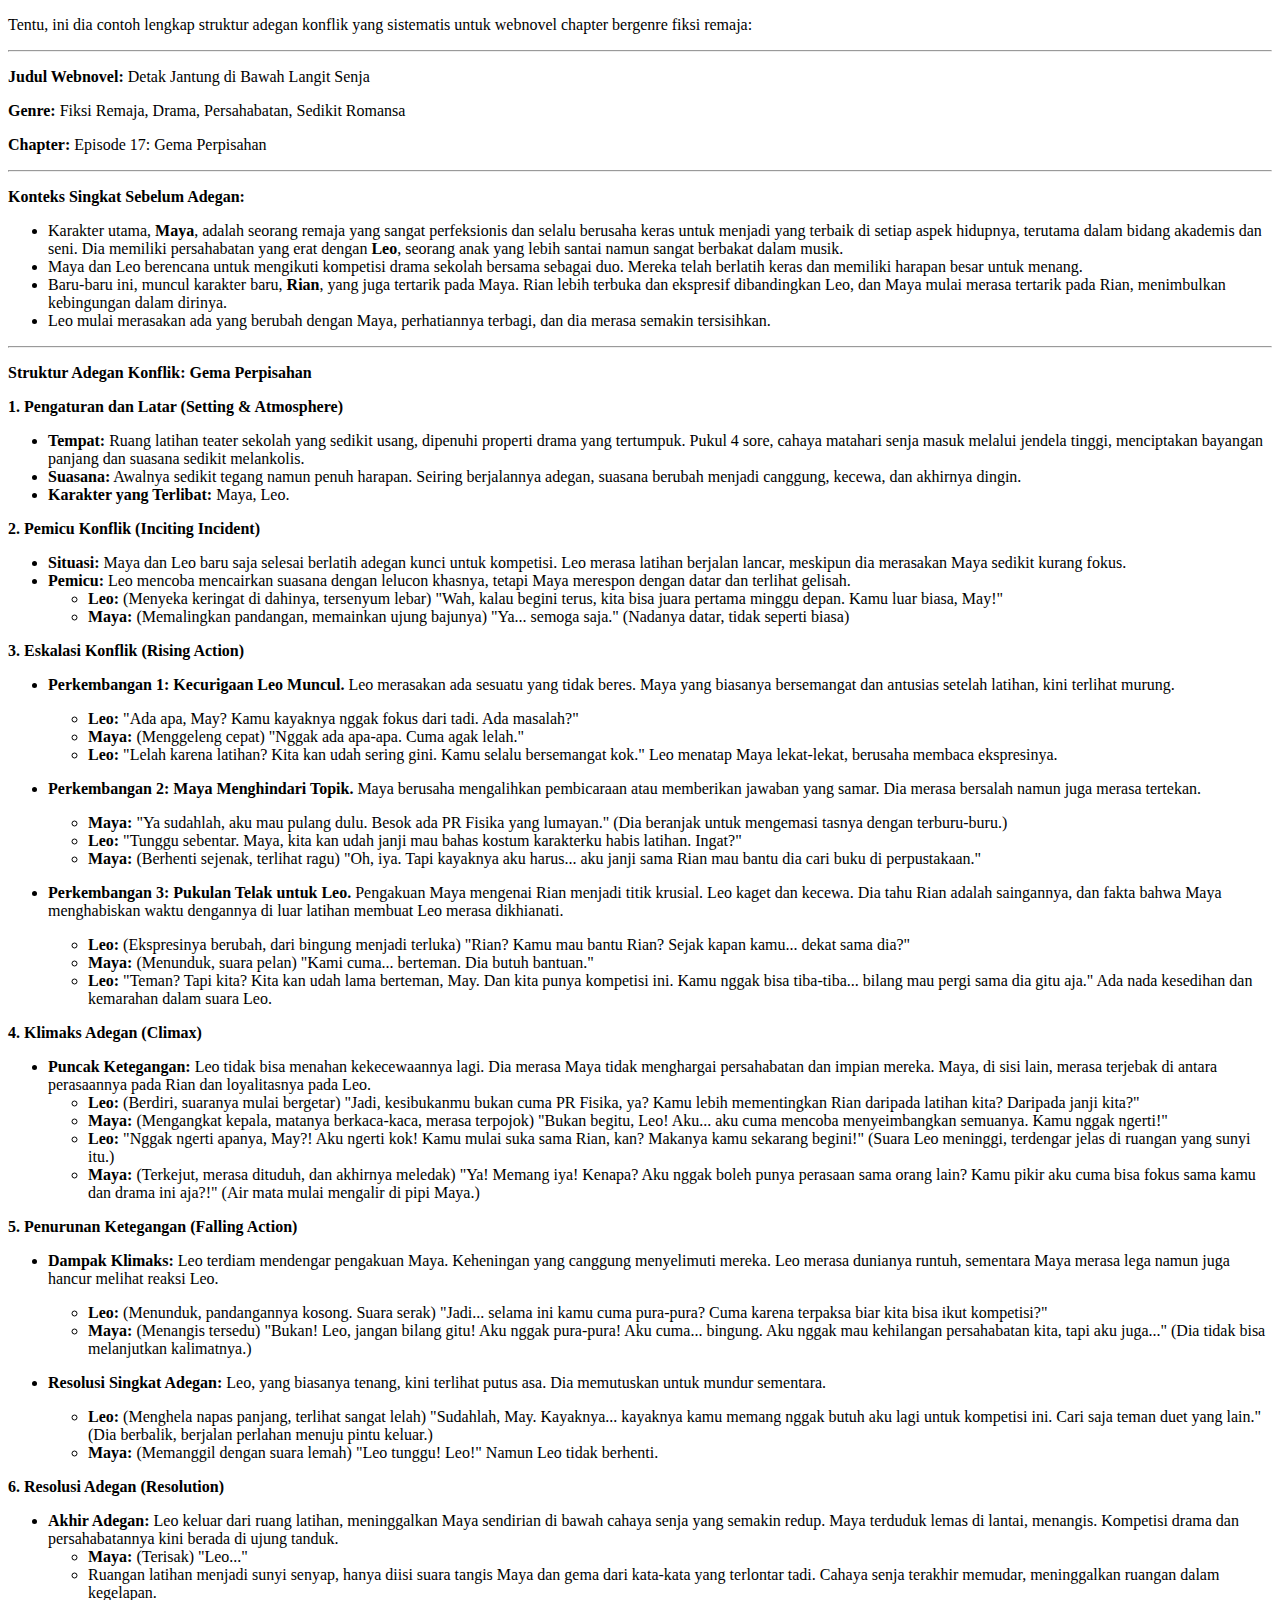
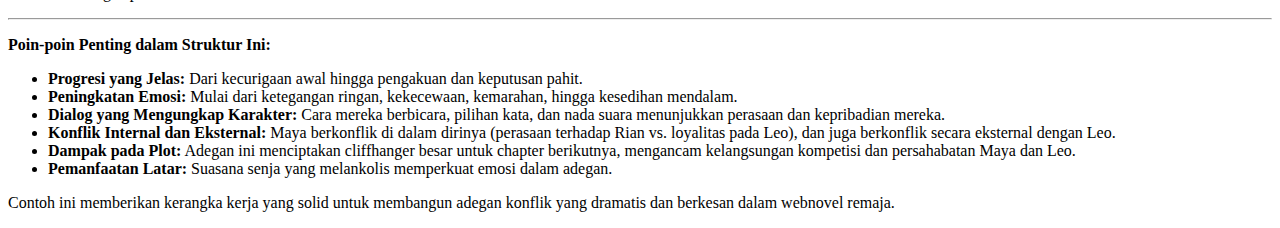
<file: maya leo.html>
<!DOCTYPE html><html><head><meta charset="utf-8"></head><body><p>Tentu, ini dia contoh lengkap struktur adegan konflik yang sistematis untuk webnovel chapter bergenre fiksi remaja:</p>
<hr>
<p><strong>Judul Webnovel:</strong> Detak Jantung di Bawah Langit Senja</p>
<p><strong>Genre:</strong> Fiksi Remaja, Drama, Persahabatan, Sedikit Romansa</p>
<p><strong>Chapter:</strong> Episode 17: Gema Perpisahan</p>
<hr>
<p><strong>Konteks Singkat Sebelum Adegan:</strong></p>
<ul>
<li>Karakter utama, <strong>Maya</strong>, adalah seorang remaja yang sangat perfeksionis dan selalu berusaha keras untuk menjadi yang terbaik di setiap aspek hidupnya, terutama dalam bidang akademis dan seni. Dia memiliki persahabatan yang erat dengan <strong>Leo</strong>, seorang anak yang lebih santai namun sangat berbakat dalam musik.</li>
<li>Maya dan Leo berencana untuk mengikuti kompetisi drama sekolah bersama sebagai duo. Mereka telah berlatih keras dan memiliki harapan besar untuk menang.</li>
<li>Baru-baru ini, muncul karakter baru, <strong>Rian</strong>, yang juga tertarik pada Maya. Rian lebih terbuka dan ekspresif dibandingkan Leo, dan Maya mulai merasa tertarik pada Rian, menimbulkan kebingungan dalam dirinya.</li>
<li>Leo mulai merasakan ada yang berubah dengan Maya, perhatiannya terbagi, dan dia merasa semakin tersisihkan.</li>
</ul>
<hr>
<p><strong>Struktur Adegan Konflik: Gema Perpisahan</strong></p>
<p><strong>1. Pengaturan dan Latar (Setting &amp; Atmosphere)</strong></p>
<ul>
<li><strong>Tempat:</strong> Ruang latihan teater sekolah yang sedikit usang, dipenuhi properti drama yang tertumpuk. Pukul 4 sore, cahaya matahari senja masuk melalui jendela tinggi, menciptakan bayangan panjang dan suasana sedikit melankolis.</li>
<li><strong>Suasana:</strong> Awalnya sedikit tegang namun penuh harapan. Seiring berjalannya adegan, suasana berubah menjadi canggung, kecewa, dan akhirnya dingin.</li>
<li><strong>Karakter yang Terlibat:</strong> Maya, Leo.</li>
</ul>
<p><strong>2. Pemicu Konflik (Inciting Incident)</strong></p>
<ul>
<li><strong>Situasi:</strong> Maya dan Leo baru saja selesai berlatih adegan kunci untuk kompetisi. Leo merasa latihan berjalan lancar, meskipun dia merasakan Maya sedikit kurang fokus.</li>
<li><strong>Pemicu:</strong> Leo mencoba mencairkan suasana dengan lelucon khasnya, tetapi Maya merespon dengan datar dan terlihat gelisah.<ul>
<li><strong>Leo:</strong> (Menyeka keringat di dahinya, tersenyum lebar) "Wah, kalau begini terus, kita bisa juara pertama minggu depan. Kamu luar biasa, May!"</li>
<li><strong>Maya:</strong> (Memalingkan pandangan, memainkan ujung bajunya) "Ya... semoga saja." (Nadanya datar, tidak seperti biasa)</li>
</ul>
</li>
</ul>
<p><strong>3. Eskalasi Konflik (Rising Action)</strong></p>
<ul>
<li><p><strong>Perkembangan 1: Kecurigaan Leo Muncul.</strong> Leo merasakan ada sesuatu yang tidak beres. Maya yang biasanya bersemangat dan antusias setelah latihan, kini terlihat murung.</p>
<ul>
<li><strong>Leo:</strong> "Ada apa, May? Kamu kayaknya nggak fokus dari tadi. Ada masalah?"</li>
<li><strong>Maya:</strong> (Menggeleng cepat) "Nggak ada apa-apa. Cuma agak lelah."</li>
<li><strong>Leo:</strong> "Lelah karena latihan? Kita kan udah sering gini. Kamu selalu bersemangat kok." Leo menatap Maya lekat-lekat, berusaha membaca ekspresinya.</li>
</ul>
</li>
<li><p><strong>Perkembangan 2: Maya Menghindari Topik.</strong> Maya berusaha mengalihkan pembicaraan atau memberikan jawaban yang samar. Dia merasa bersalah namun juga merasa tertekan.</p>
<ul>
<li><strong>Maya:</strong> "Ya sudahlah, aku mau pulang dulu. Besok ada PR Fisika yang lumayan." (Dia beranjak untuk mengemasi tasnya dengan terburu-buru.)</li>
<li><strong>Leo:</strong> "Tunggu sebentar. Maya, kita kan udah janji mau bahas kostum karakterku habis latihan. Ingat?"</li>
<li><strong>Maya:</strong> (Berhenti sejenak, terlihat ragu) "Oh, iya. Tapi kayaknya aku harus... aku janji sama Rian mau bantu dia cari buku di perpustakaan."</li>
</ul>
</li>
<li><p><strong>Perkembangan 3: Pukulan Telak untuk Leo.</strong> Pengakuan Maya mengenai Rian menjadi titik krusial. Leo kaget dan kecewa. Dia tahu Rian adalah saingannya, dan fakta bahwa Maya menghabiskan waktu dengannya di luar latihan membuat Leo merasa dikhianati.</p>
<ul>
<li><strong>Leo:</strong> (Ekspresinya berubah, dari bingung menjadi terluka) "Rian? Kamu mau bantu Rian? Sejak kapan kamu... dekat sama dia?"</li>
<li><strong>Maya:</strong> (Menunduk, suara pelan) "Kami cuma... berteman. Dia butuh bantuan."</li>
<li><strong>Leo:</strong> "Teman? Tapi kita? Kita kan udah lama berteman, May. Dan kita punya kompetisi ini. Kamu nggak bisa tiba-tiba... bilang mau pergi sama dia gitu aja." Ada nada kesedihan dan kemarahan dalam suara Leo.</li>
</ul>
</li>
</ul>
<p><strong>4. Klimaks Adegan (Climax)</strong></p>
<ul>
<li><strong>Puncak Ketegangan:</strong> Leo tidak bisa menahan kekecewaannya lagi. Dia merasa Maya tidak menghargai persahabatan dan impian mereka. Maya, di sisi lain, merasa terjebak di antara perasaannya pada Rian dan loyalitasnya pada Leo.<ul>
<li><strong>Leo:</strong> (Berdiri, suaranya mulai bergetar) "Jadi, kesibukanmu bukan cuma PR Fisika, ya? Kamu lebih mementingkan Rian daripada latihan kita? Daripada janji kita?"</li>
<li><strong>Maya:</strong> (Mengangkat kepala, matanya berkaca-kaca, merasa terpojok) "Bukan begitu, Leo! Aku... aku cuma mencoba menyeimbangkan semuanya. Kamu nggak ngerti!"</li>
<li><strong>Leo:</strong> "Nggak ngerti apanya, May?! Aku ngerti kok! Kamu mulai suka sama Rian, kan? Makanya kamu sekarang begini!" (Suara Leo meninggi, terdengar jelas di ruangan yang sunyi itu.)</li>
<li><strong>Maya:</strong> (Terkejut, merasa dituduh, dan akhirnya meledak) "Ya! Memang iya! Kenapa? Aku nggak boleh punya perasaan sama orang lain? Kamu pikir aku cuma bisa fokus sama kamu dan drama ini aja?!" (Air mata mulai mengalir di pipi Maya.)</li>
</ul>
</li>
</ul>
<p><strong>5. Penurunan Ketegangan (Falling Action)</strong></p>
<ul>
<li><p><strong>Dampak Klimaks:</strong> Leo terdiam mendengar pengakuan Maya. Keheningan yang canggung menyelimuti mereka. Leo merasa dunianya runtuh, sementara Maya merasa lega namun juga hancur melihat reaksi Leo.</p>
<ul>
<li><strong>Leo:</strong> (Menunduk, pandangannya kosong. Suara serak) "Jadi... selama ini kamu cuma pura-pura? Cuma karena terpaksa biar kita bisa ikut kompetisi?"</li>
<li><strong>Maya:</strong> (Menangis tersedu) "Bukan! Leo, jangan bilang gitu! Aku nggak pura-pura! Aku cuma... bingung. Aku nggak mau kehilangan persahabatan kita, tapi aku juga..." (Dia tidak bisa melanjutkan kalimatnya.)</li>
</ul>
</li>
<li><p><strong>Resolusi Singkat Adegan:</strong> Leo, yang biasanya tenang, kini terlihat putus asa. Dia memutuskan untuk mundur sementara.</p>
<ul>
<li><strong>Leo:</strong> (Menghela napas panjang, terlihat sangat lelah) "Sudahlah, May. Kayaknya... kayaknya kamu memang nggak butuh aku lagi untuk kompetisi ini. Cari saja teman duet yang lain." (Dia berbalik, berjalan perlahan menuju pintu keluar.)</li>
<li><strong>Maya:</strong> (Memanggil dengan suara lemah) "Leo tunggu! Leo!" Namun Leo tidak berhenti.</li>
</ul>
</li>
</ul>
<p><strong>6. Resolusi Adegan (Resolution)</strong></p>
<ul>
<li><strong>Akhir Adegan:</strong> Leo keluar dari ruang latihan, meninggalkan Maya sendirian di bawah cahaya senja yang semakin redup. Maya terduduk lemas di lantai, menangis. Kompetisi drama dan persahabatannya kini berada di ujung tanduk.<ul>
<li><strong>Maya:</strong> (Terisak) "Leo..."</li>
<li>Ruangan latihan menjadi sunyi senyap, hanya diisi suara tangis Maya dan gema dari kata-kata yang terlontar tadi. Cahaya senja terakhir memudar, meninggalkan ruangan dalam kegelapan.</li>
</ul>
</li>
</ul>
<hr>
<p><strong>Poin-poin Penting dalam Struktur Ini:</strong></p>
<ul>
<li><strong>Progresi yang Jelas:</strong> Dari kecurigaan awal hingga pengakuan dan keputusan pahit.</li>
<li><strong>Peningkatan Emosi:</strong> Mulai dari ketegangan ringan, kekecewaan, kemarahan, hingga kesedihan mendalam.</li>
<li><strong>Dialog yang Mengungkap Karakter:</strong> Cara mereka berbicara, pilihan kata, dan nada suara menunjukkan perasaan dan kepribadian mereka.</li>
<li><strong>Konflik Internal dan Eksternal:</strong> Maya berkonflik di dalam dirinya (perasaan terhadap Rian vs. loyalitas pada Leo), dan juga berkonflik secara eksternal dengan Leo.</li>
<li><strong>Dampak pada Plot:</strong> Adegan ini menciptakan cliffhanger besar untuk chapter berikutnya, mengancam kelangsungan kompetisi dan persahabatan Maya dan Leo.</li>
<li><strong>Pemanfaatan Latar:</strong> Suasana senja yang melankolis memperkuat emosi dalam adegan.</li>
</ul>
<p>Contoh ini memberikan kerangka kerja yang solid untuk membangun adegan konflik yang dramatis dan berkesan dalam webnovel remaja.</p>
</body></html>
</file>
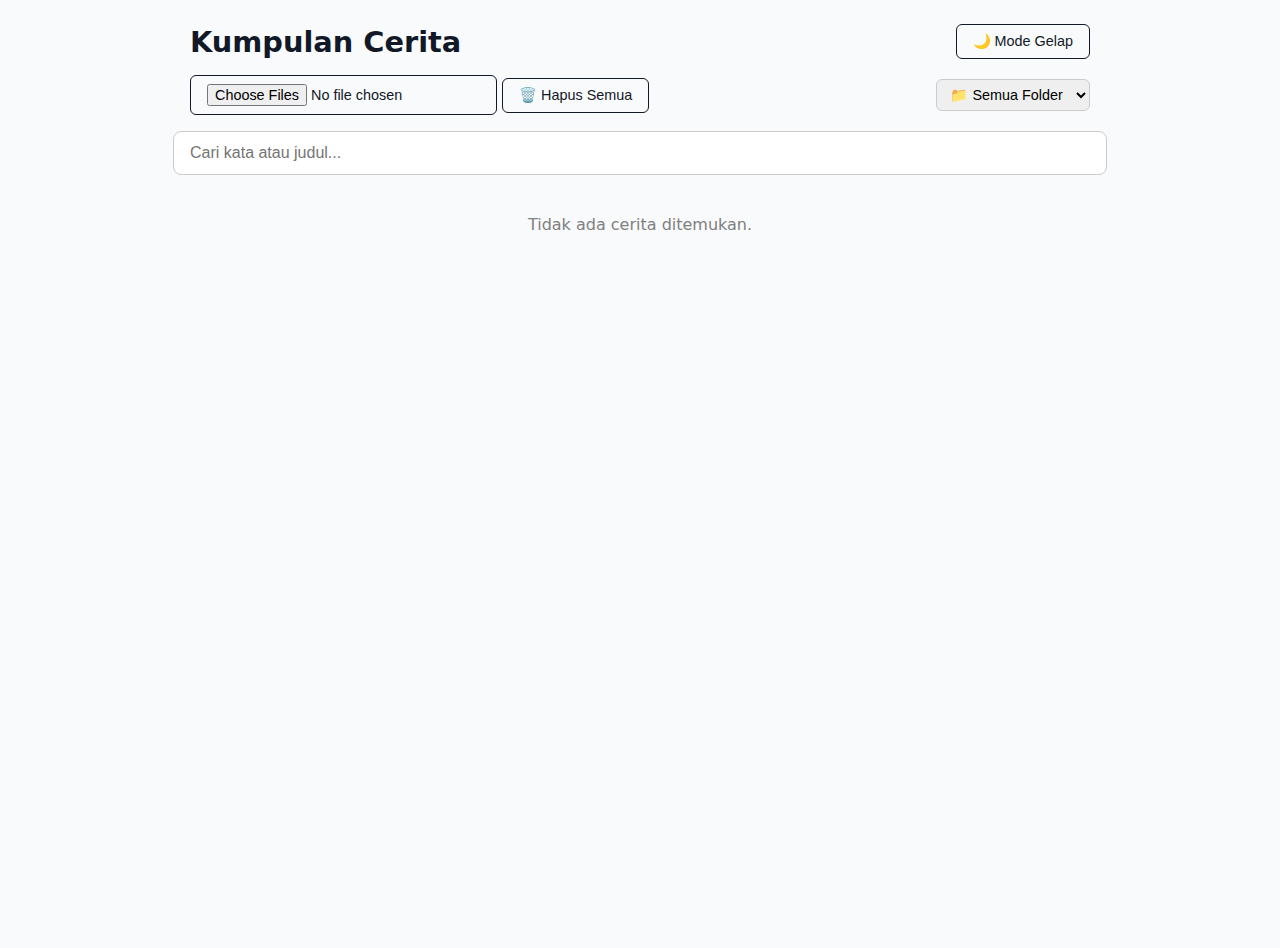
<file: konten/kumpul 3.html>
<!DOCTYPE html>
<html lang="id">
<head>
  <meta charset="UTF-8" />
  <meta name="viewport" content="width=device-width, initial-scale=1.0" />
  <title>Kumpulan Cerita</title>
  <style>
    :root {
      --bg-light: #f9fafb;
      --text-light: #111827;
      --bg-dark: #111827;
      --text-dark: #f9fafb;
      --accent: #3b82f6;
    }

    body {
      margin: 0;
      font-family: system-ui, sans-serif;
      background-color: var(--bg-light);
      color: var(--text-light);
      transition: background-color 0.3s, color 0.3s;
      min-height: 100vh;
      display: flex;
      flex-direction: column;
      align-items: center;
      padding: 1.5rem;
    }

    body.dark {
      background-color: var(--bg-dark);
      color: var(--text-dark);
    }

    header {
      width: 100%;
      max-width: 900px;
      display: flex;
      justify-content: space-between;
      align-items: center;
      margin-bottom: 1rem;
      flex-wrap: wrap;
      gap: 0.5rem;
    }

    h1 {
      font-size: 1.8rem;
      margin: 0;
    }

    button, input[type="file"] {
      background: none;
      border: 1px solid currentColor;
      border-radius: 6px;
      padding: 0.5rem 1rem;
      cursor: pointer;
      font-size: 0.9rem;
      color: inherit;
    }

    input[type="text"] {
      width: 100%;
      max-width: 900px;
      padding: 0.75rem 1rem;
      font-size: 1rem;
      border: 1px solid #ccc;
      border-radius: 8px;
      outline: none;
      margin-bottom: 1rem;
    }

    .upload-bar {
      display: flex;
      flex-wrap: wrap;
      gap: 0.5rem;
      justify-content: space-between;
      align-items: center;
      max-width: 900px;
      width: 100%;
      margin-bottom: 1rem;
    }

    select {
      border: 1px solid #ccc;
      border-radius: 6px;
      padding: 0.4rem 0.6rem;
      font-size: 0.9rem;
    }

    .stories {
      margin-top: 0.5rem;
      width: 100%;
      max-width: 900px;
      display: grid;
      grid-template-columns: repeat(auto-fit, minmax(250px, 1fr));
      gap: 1rem;
    }

    .story {
      padding: 1rem;
      border-radius: 10px;
      background: rgba(0, 0, 0, 0.05);
      transition: background 0.2s;
      cursor: pointer;
    }

    body.dark .story {
      background: rgba(255, 255, 255, 0.08);
    }

    .story:hover {
      background: rgba(0, 0, 0, 0.1);
    }

    .story h2 {
      margin-top: 0;
      font-size: 1.1rem;
    }

    .story small {
      color: gray;
      display: block;
      margin-bottom: 0.3rem;
    }

    mark {
      background-color: var(--accent);
      color: white;
      padding: 0 2px;
      border-radius: 3px;
    }

    .reader {
      display: none;
      max-width: 900px;
      text-align: left;
    }

    .reader.active {
      display: block;
    }

    .back-btn {
      background: none;
      border: 1px solid currentColor;
      border-radius: 6px;
      padding: 0.5rem 1rem;
      cursor: pointer;
      margin-bottom: 1rem;
    }

    @media (max-width: 600px) {
      header { flex-direction: column; align-items: flex-start; }
      .upload-bar { flex-direction: column; align-items: flex-start; }
    }
  </style>
</head>
<body>
  <header>
    <h1>Kumpulan Cerita</h1>
    <button id="toggleMode">🌙 Mode Gelap</button>
  </header>

  <div class="upload-bar">
    <div>
      <input type="file" id="fileUpload" accept=".txt,.md" multiple />
      <button id="clearStorage">🗑️ Hapus Semua</button>
    </div>
    <select id="folderFilter">
      <option value="all">📁 Semua Folder</option>
    </select>
  </div>

  <input type="text" id="search" placeholder="Cari kata atau judul..." />

  <div class="stories" id="storyList"></div>

  <div class="reader" id="reader">
    <button class="back-btn">⬅ Kembali</button>
    <h2 id="readerTitle"></h2>
    <p id="readerContent"></p>
  </div>

  <script>
    const body = document.body;
    const toggleBtn = document.getElementById("toggleMode");
    const searchInput = document.getElementById("search");
    const storyList = document.getElementById("storyList");
    const reader = document.getElementById("reader");
    const readerTitle = document.getElementById("readerTitle");
    const readerContent = document.getElementById("readerContent");
    const backBtn = document.querySelector(".back-btn");
    const fileUpload = document.getElementById("fileUpload");
    const clearBtn = document.getElementById("clearStorage");
    const folderFilter = document.getElementById("folderFilter");

    const STORAGE_KEY = "kumpulan_cerita_data_v2";
    const DARK_KEY = "kumpulan_cerita_darkmode";
    const LAST_READ_KEY = "kumpulan_cerita_lastread";

    let stories = JSON.parse(localStorage.getItem(STORAGE_KEY)) || [];
    let activeFolder = "all";

    if (localStorage.getItem(DARK_KEY) === "true") {
      body.classList.add("dark");
      toggleBtn.textContent = "☀️ Mode Terang";
    }

    toggleBtn.addEventListener("click", () => {
      body.classList.toggle("dark");
      const dark = body.classList.contains("dark");
      toggleBtn.textContent = dark ? "☀️ Mode Terang" : "🌙 Mode Gelap";
      localStorage.setItem(DARK_KEY, dark);
    });

    function renderFolders() {
      const folders = [...new Set(stories.map(s => s.folder || "Lainnya"))];
      folderFilter.innerHTML = '<option value="all">📁 Semua Folder</option>';
      folders.forEach(folder => {
        const opt = document.createElement("option");
        opt.value = folder;
        opt.textContent = folder;
        folderFilter.appendChild(opt);
      });
    }

    function renderStories(filter = "") {
      storyList.innerHTML = "";
      const query = filter.toLowerCase();
      let filtered = stories.filter(
        s =>
          (activeFolder === "all" || s.folder === activeFolder) &&
          (s.title.toLowerCase().includes(query) || s.content.toLowerCase().includes(query))
      );

      if (filtered.length === 0) {
        storyList.innerHTML = "<p style='text-align:center;color:gray;'>Tidak ada cerita ditemukan.</p>";
        return;
      }

      filtered.forEach(story => {
        const div = document.createElement("div");
        div.className = "story";
        const title = highlightText(story.title, query);
        const content = highlightText(story.content.slice(0, 120) + "...", query);
        div.innerHTML = `<small>${story.folder || "Lainnya"}</small><h2>${title}</h2><p>${content}</p>`;
        div.addEventListener("click", () => openReader(story));
        storyList.appendChild(div);
      });
    }

    function highlightText(text, query) {
      if (!query) return text;
      const regex = new RegExp(`(${query})`, "gi");
      return text.replace(regex, "<mark>$1</mark>");
    }

    function openReader(story) {
      storyList.style.display = "none";
      searchInput.style.display = "none";
      reader.classList.add("active");
      readerTitle.textContent = story.title;
      readerContent.innerHTML = story.content
        .replace(/\n/g, "<br>")
        .replace(/#+ (.+)/g, "<h3>$1</h3>"); // render markdown header
      localStorage.setItem(LAST_READ_KEY, JSON.stringify(story));
    }

    backBtn.addEventListener("click", () => {
      reader.classList.remove("active");
      searchInput.style.display = "block";
      storyList.style.display = "grid";
    });

    fileUpload.addEventListener("change", (e) => {
      const files = Array.from(e.target.files);
      files.forEach(file => {
        const reader = new FileReader();
        reader.onload = (event) => {
          const content = event.target.result;
          const folder = file.webkitRelativePath
            ? file.webkitRelativePath.split("/")[0]
            : (file.name.includes("_") ? file.name.split("_")[0] : "Lainnya");
          const newStory = {
            title: file.name.replace(/\.(txt|md)/, ""),
            content,
            folder
          };
          stories.push(newStory);
          localStorage.setItem(STORAGE_KEY, JSON.stringify(stories));
          renderFolders();
          renderStories(searchInput.value);
        };
        reader.readAsText(file);
      });
    });

    clearBtn.addEventListener("click", () => {
      if (confirm("Hapus semua cerita dan data tersimpan?")) {
        localStorage.clear();
        stories = [];
        renderStories();
        renderFolders();
      }
    });

    folderFilter.addEventListener("change", (e) => {
      activeFolder = e.target.value;
      renderStories(searchInput.value);
    });

    searchInput.addEventListener("input", e => renderStories(e.target.value));

    const lastRead = JSON.parse(localStorage.getItem(LAST_READ_KEY));
    if (lastRead) openReader(lastRead);

    renderFolders();
    renderStories();
  </script>
</body>
</html>
</file>
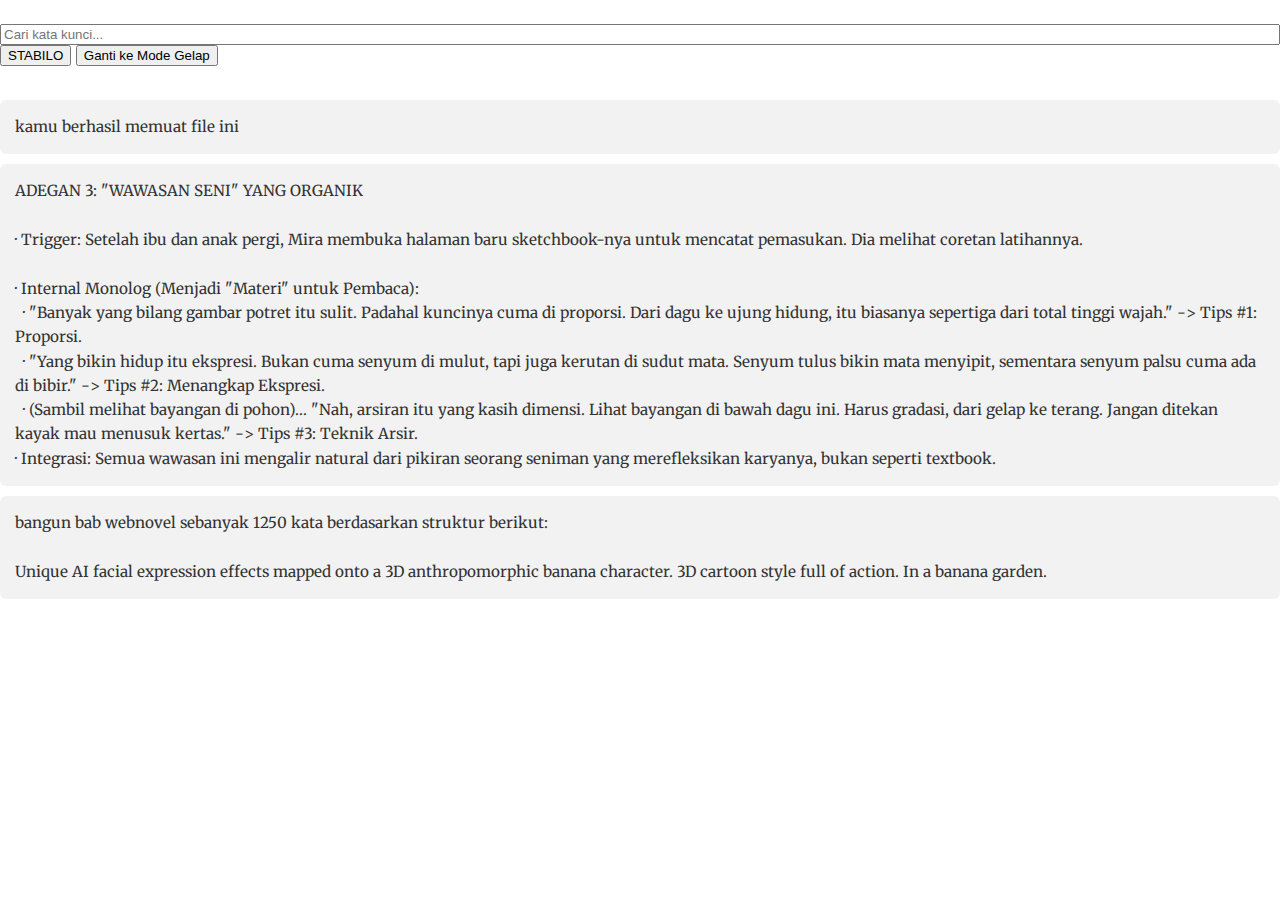
<file: teks/view v1.html>
<!DOCTYPE html>
<html lang="in">
<head>
    <meta charset="UTF-8">
    <meta name="viewport" content="width=device-width, initial-scale=1.0">
    <title>Judul halaman</title>
   
    <link href="https://fonts.googleapis.com/css2?family=Merriweather&family=Inter&family=Roboto+Mono&display=swap" rel="stylesheet">
    
   <link rel="stylesheet" href="style.css">
   
   
   
   
   <script src="script.js"></script>
   
   
</head>
<body>
    
   
<header>
<div class="header-content">
   <!-- Kotak search -->
<input class ="content" type="text" id="search-input" placeholder="Cari kata kunci...">
</div>
<button class="content" onclick="cariTeks()">STABILO</button>

<button id="toggleMode">tets</button>

</div>
</header>






<!-- Kontainer bab (misal yang udah ada sebelumnya) -->
<div class="bab-box"id="bab-1-container">file kosong</div>

<div class="bab-box"id="bab-2-container">file kosong</div> 

<div class="bab-box"id="bab-3-container">file kosong</div> 

<!-- Tambah jika ada bab lain -->

<br>




<script>
    
    // Dapatkan elemen tombol dan body
const toggleButton = document.getElementById('toggleMode');
const body = document.body;

// Fungsi untuk memuat pengaturan dari localStorage
function loadMode() {
    const savedMode = localStorage.getItem('themeMode');
    if (savedMode === 'dark') {
        enableDarkMode();
    } else if (savedMode === 'light') {
        enableLightMode();
    } else {
        // Gunakan preferensi sistem jika tidak ada pengaturan
        if (window.matchMedia('(prefers-color-scheme: dark)').matches) {
            enableDarkMode();
        } else {
            enableLightMode();
        }
    }
}

// Fungsi untuk mengaktifkan mode gelap
function enableDarkMode() {
    body.classList.add('dark-mode');
    body.classList.remove('light-mode');
    toggleButton.textContent = 'Ganti ke Mode Terang';
    localStorage.setItem('themeMode', 'dark');
}

// Fungsi untuk mengaktifkan mode terang
function enableLightMode() {
    body.classList.remove('dark-mode');
    body.classList.add('light-mode');
    toggleButton.textContent = 'Ganti ke Mode Gelap';
    localStorage.setItem('themeMode', 'light');
}

// Tambahkan event listener pada tombol
toggleButton.addEventListener('click', () => {
    if (body.classList.contains('dark-mode')) {
        enableLightMode();
    } else {
        enableDarkMode();
    }
});

// Muat pengaturan saat halaman dimulai
loadMode();

</script>


    
    
</body>
</html>
</file>
<file: teks/style.css>
/* Variabel warna default (mode terang) */
:root {
    --bg-color: #ffffff;
    --text-color: #333333;
    --button-bg: #4CAF50;
    --button-text: #ffffff;
}

/* Variabel warna untuk mode gelap */
body.dark-mode {
    --bg-color: #1a1a1a;
    --text-color: #ffffff;
    --button-bg: #2196F3;
    --button-text: #ffffff;
}

/* Gaya dasar halaman */
body {
    margin: 0;
    padding: 0rem;
    font-family: Arial, sans-serif;
    background-color: var(--bg-color);
    color: var(--text-color);
    transition: background-color 0.3s ease, color 0.3s ease; /* Animasi perpindahan */
}

.container {
    max-width: 800px;
    margin: 0 auto;
    text-align: center;
}

button:hover {
    opacity: 0.9;
}

/* Deteksi preferensi sistem (jika belum ada pengaturan pengguna) */
@media (prefers-color-scheme: dark) {
    body:not(.light-mode) {
        --bg-color: #1a1a1a;
        --text-color: #ffffff;
        --button-bg: #2196F3;
    }
}



 
  
        
        /* Styling Preview */
        .bab-box {
            margin-top: 10px;
            padding: 15px;
            background: rgba(0,0,0,0.05);
            border-radius: 6px;
            font-family: MERRIWEATHER;
            font-size: 0.95em;
            line-height: 1.6;
            white-space: pre-wrap;
            border-left: 5px solid var(--accent);
        }


       
        
        
         /* Header */
        header {
            
            
          padding: 1.5rem 0;
            box-shadow: var(--shadow);
            position: sticky;
            top: 0;
            z-index: 100;
        }

        .header-content {
        
            display: flex;
            flex-direction: column;
            gap: 1rem;
        }
</file>
